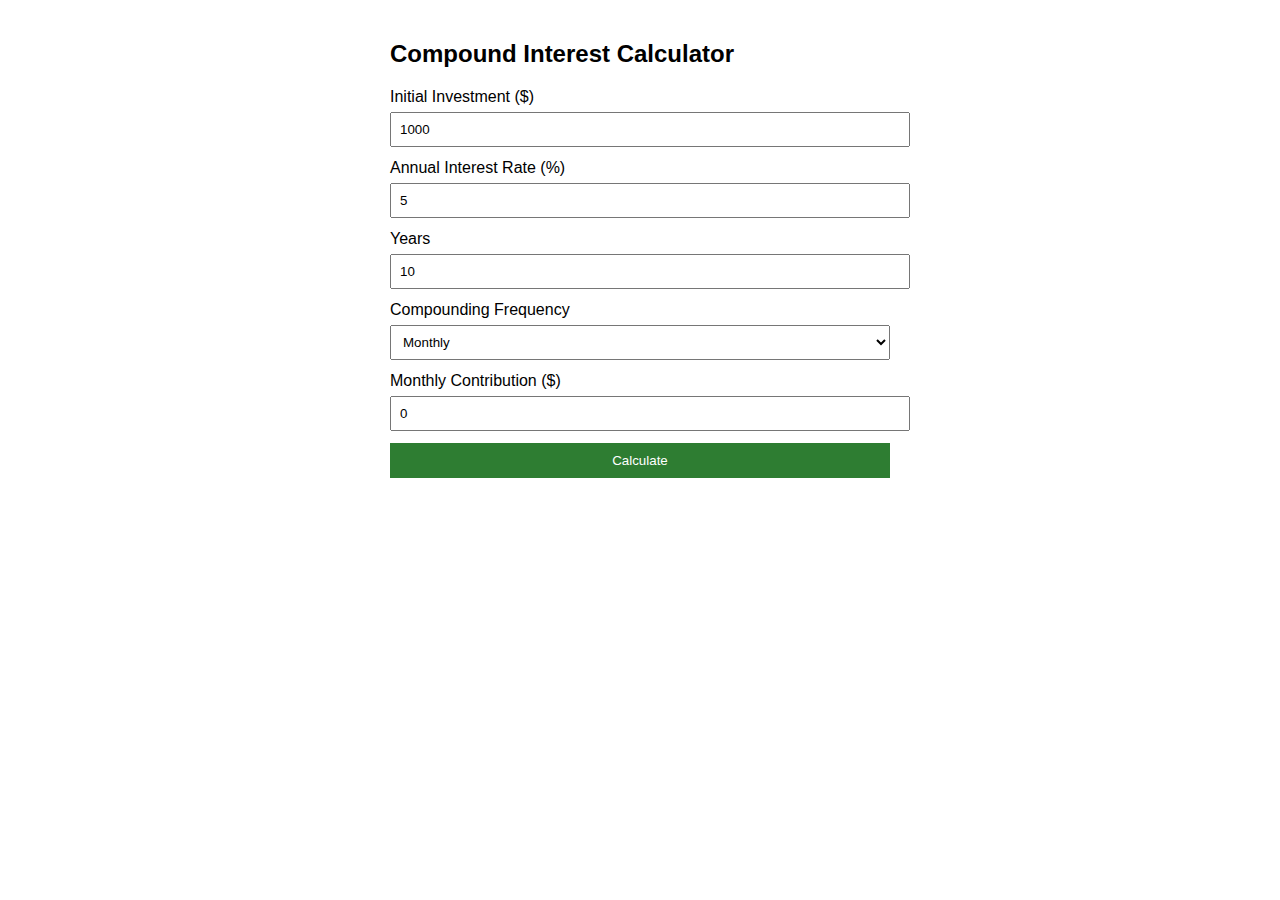
<file: A-Compound-Interest-Calculator.html>
<!DOCTYPE html>
<html>
<head>
  <title>Compound Interest Calculator</title>
  <style>
    body {
      font-family: Arial, sans-serif;
      max-width: 500px;
      margin: 40px auto;
    }
    input, select {
      width: 100%;
      padding: 8px;
      margin: 6px 0 12px 0;
    }
    button {
      padding: 10px;
      width: 100%;
      background: #2e7d32;
      color: white;
      border: none;
      cursor: pointer;
    }
    button:hover {
      background: #1b5e20;
    }
    .result {
      margin-top: 20px;
      font-size: 16px;
      font-weight: bold;
    }
  </style>
</head>
<body>

  <h2>Compound Interest Calculator</h2>

  <label>Initial Investment ($)</label>
  <input type="number" id="principal" value="1000">

  <label>Annual Interest Rate (%)</label>
  <input type="number" id="rate" step="0.01" value="5">

  <label>Years</label>
  <input type="number" id="years" value="10">

  <label>Compounding Frequency</label>
  <select id="frequency">
    <option value="1">Annually</option>
    <option value="2">Semi-Annually</option>
    <option value="4">Quarterly</option>
    <option value="12" selected>Monthly</option>
    <option value="365">Daily</option>
  </select>

  <label>Monthly Contribution ($)</label>
  <input type="number" id="contribution" value="0">

  <button onclick="calculateCompoundInterest()">Calculate</button>

  <div class="result" id="result"></div>

  <script>
    function calculateCompoundInterest() {
      const principal = parseFloat(document.getElementById("principal").value);
      const rate = parseFloat(document.getElementById("rate").value) / 100;
      const years = parseFloat(document.getElementById("years").value);
      const frequency = parseInt(document.getElementById("frequency").value);
      const contribution = parseFloat(document.getElementById("contribution").value);

      const totalPeriods = years * frequency;
      const periodicRate = rate / frequency;

      let futureValue = principal * Math.pow(1 + periodicRate, totalPeriods);

      if (contribution > 0) {
        const contributionFutureValue =
          contribution *
          ((Math.pow(1 + periodicRate, totalPeriods) - 1) / periodicRate);
        futureValue += contributionFutureValue;
      }

      const totalInvested = principal + (contribution * totalPeriods);
      const interestEarned = futureValue - totalInvested;

      document.getElementById("result").innerHTML = `
        Final Amount: $${futureValue.toFixed(2)} <br>
        Total Invested: $${totalInvested.toFixed(2)} <br>
        Interest Earned: $${interestEarned.toFixed(2)}
      `;
    }
  </script>

</body>
</html>
</file>
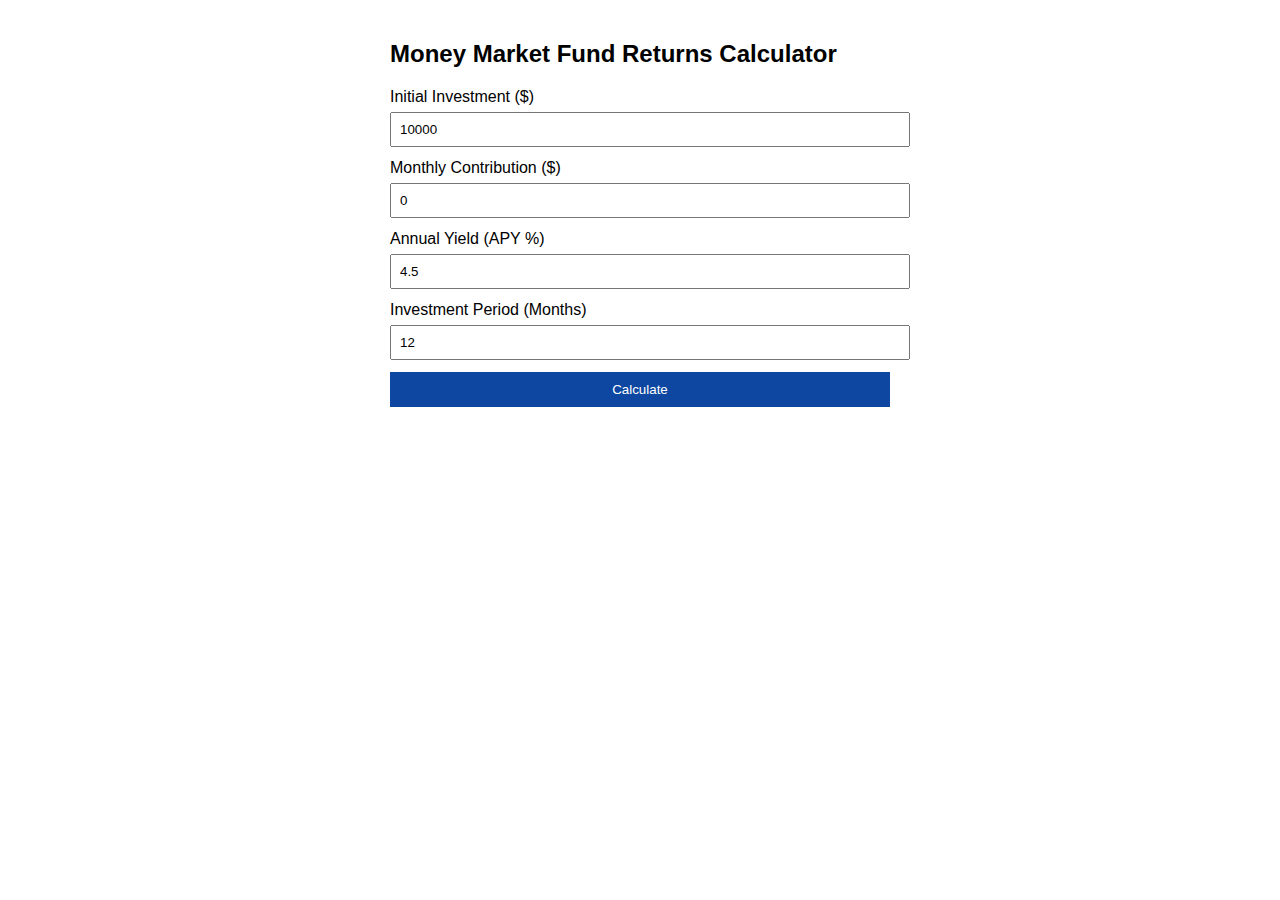
<file: A-MMFs-Returns-Calculator.html>
<!DOCTYPE html>
<html>
<head>
  <title>Money Market Fund Returns Calculator</title>
  <style>
    body {
      font-family: Arial, sans-serif;
      max-width: 500px;
      margin: 40px auto;
    }
    input {
      width: 100%;
      padding: 8px;
      margin: 6px 0 12px 0;
    }
    button {
      padding: 10px;
      width: 100%;
      background: #0d47a1;
      color: white;
      border: none;
      cursor: pointer;
    }
    button:hover {
      background: #08306b;
    }
    .result {
      margin-top: 20px;
      font-size: 16px;
      font-weight: bold;
    }
  </style>
</head>
<body>

  <h2>Money Market Fund Returns Calculator</h2>

  <label>Initial Investment ($)</label>
  <input type="number" id="principal" value="10000">

  <label>Monthly Contribution ($)</label>
  <input type="number" id="monthlyContribution" value="0">

  <label>Annual Yield (APY %) </label>
  <input type="number" id="apy" step="0.01" value="4.5">

  <label>Investment Period (Months)</label>
  <input type="number" id="months" value="12">

  <button onclick="calculateMMF()">Calculate</button>

  <div class="result" id="result"></div>

  <script>
    function calculateMMF() {
      const principal = parseFloat(document.getElementById("principal").value);
      const monthlyContribution = parseFloat(document.getElementById("monthlyContribution").value);
      const apy = parseFloat(document.getElementById("apy").value) / 100;
      const months = parseFloat(document.getElementById("months").value);

      // Convert APY to effective monthly rate
      const monthlyRate = Math.pow(1 + apy, 1/12) - 1;

      let futureValue = principal;

      for (let i = 0; i < months; i++) {
        futureValue = (futureValue + monthlyContribution) * (1 + monthlyRate);
      }

      const totalInvested = principal + (monthlyContribution * months);
      const interestEarned = futureValue - totalInvested;

      document.getElementById("result").innerHTML = `
        Final Value: $${futureValue.toFixed(2)} <br>
        Total Invested: $${totalInvested.toFixed(2)} <br>
        Interest Earned: $${interestEarned.toFixed(2)}
      `;
    }
  </script>

</body>
</html>
</file>
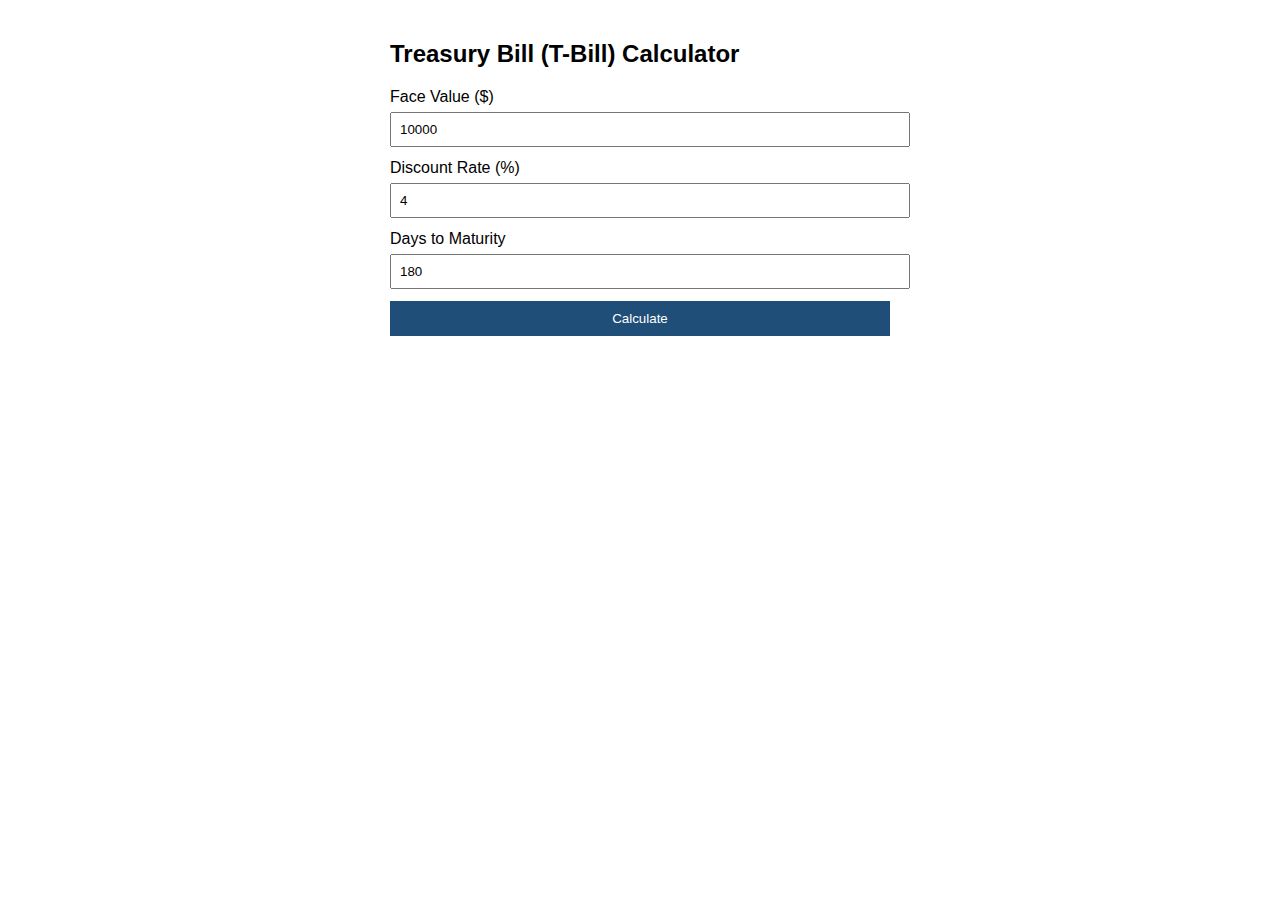
<file: A-Treasury-Bill-Calculator.html>
<!DOCTYPE html>
<html>
<head>
  <title>Treasury Bill Calculator</title>
  <style>
    body {
      font-family: Arial, sans-serif;
      max-width: 500px;
      margin: 40px auto;
    }
    input {
      width: 100%;
      padding: 8px;
      margin: 6px 0 12px 0;
    }
    button {
      padding: 10px;
      width: 100%;
      background: #1f4e79;
      color: white;
      border: none;
      cursor: pointer;
    }
    button:hover {
      background: #163a5f;
    }
    .result {
      margin-top: 20px;
      font-size: 16px;
      font-weight: bold;
    }
  </style>
</head>
<body>

  <h2>Treasury Bill (T-Bill) Calculator</h2>

  <label>Face Value ($)</label>
  <input type="number" id="faceValue" value="10000">

  <label>Discount Rate (%)</label>
  <input type="number" id="discountRate" step="0.01" value="4">

  <label>Days to Maturity</label>
  <input type="number" id="days" value="180">

  <button onclick="calculateTBill()">Calculate</button>

  <div class="result" id="result"></div>

  <script>
    function calculateTBill() {
      const faceValue = parseFloat(document.getElementById("faceValue").value);
      const discountRate = parseFloat(document.getElementById("discountRate").value) / 100;
      const days = parseFloat(document.getElementById("days").value);

      // Bank Discount Yield Price Formula (360-day year)
      const price = faceValue * (1 - (discountRate * days / 360));

      const interestEarned = faceValue - price;

      // Bond Equivalent Yield (365-day year)
      const bondEquivalentYield = (interestEarned / price) * (365 / days);

      document.getElementById("result").innerHTML = `
        Purchase Price: $${price.toFixed(2)} <br>
        Interest Earned: $${interestEarned.toFixed(2)} <br>
        Bond Equivalent Yield: ${(bondEquivalentYield * 100).toFixed(2)}%
      `;
    }
  </script>

</body>
</html>
</file>
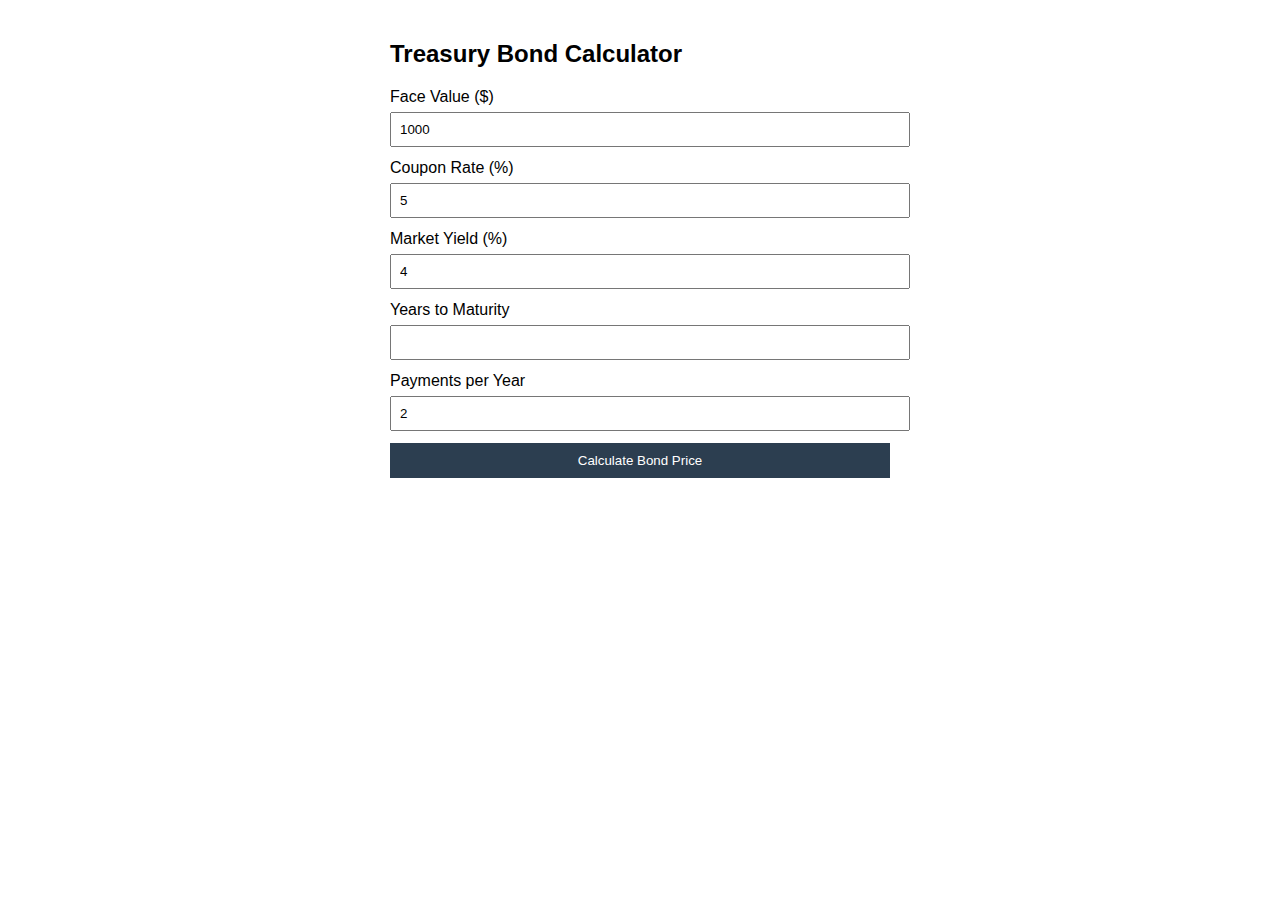
<file: A-Treasury-Bond-Calculator.html>
<!DOCTYPE html>
<html>
<head>
  <title>Treasury Bond Calculator</title>
  <style>
    body {
      font-family: Arial, sans-serif;
      max-width: 500px;
      margin: 40px auto;
    }
    input {
      width: 100%;
      padding: 8px;
      margin: 6px 0 12px 0;
    }
    button {
      padding: 10px;
      width: 100%;
      background: #2c3e50;
      color: white;
      border: none;
      cursor: pointer;
    }
    button:hover {
      background: #34495e;
    }
    .result {
      margin-top: 20px;
      font-size: 18px;
      font-weight: bold;
    }
  </style>
</head>
<body>

  <h2>Treasury Bond Calculator</h2>

  <label>Face Value ($)</label>
  <input type="number" id="faceValue" value="1000">

  <label>Coupon Rate (%)</label>
  <input type="number" id="couponRate" step="0.01" value="5">

  <label>Market Yield (%)</label>
  <input type="number" id="marketYield" step="0.01" value="4">

  <label>Years to Maturity</label>
  <input type="number" id="years">

  <label>Payments per Year</label>
  <input type="number" id="paymentsPerYear" value="2">

  <button onclick="calculateBond()">Calculate Bond Price</button>

  <div class="result" id="result"></div>

  <script>
    function calculateBond() {
      const faceValue = parseFloat(document.getElementById("faceValue").value);
      const couponRate = parseFloat(document.getElementById("couponRate").value);
      const marketYield = parseFloat(document.getElementById("marketYield").value);
      const years = parseFloat(document.getElementById("years").value);
      const paymentsPerYear = parseInt(document.getElementById("paymentsPerYear").value);

      const couponPayment = (faceValue * (couponRate / 100)) / paymentsPerYear;
      const totalPeriods = years * paymentsPerYear;
      const periodYield = (marketYield / 100) / paymentsPerYear;

      let presentValueCoupons = 0;

      for (let t = 1; t <= totalPeriods; t++) {
        presentValueCoupons += couponPayment / Math.pow(1 + periodYield, t);
      }

      const presentValueFace =
        faceValue / Math.pow(1 + periodYield, totalPeriods);

      const bondPrice = presentValueCoupons + presentValueFace;

      document.getElementById("result").innerHTML =
        "Bond Price: $" + bondPrice.toFixed(2);
    }
  </script>

</body>
</html>
</file>
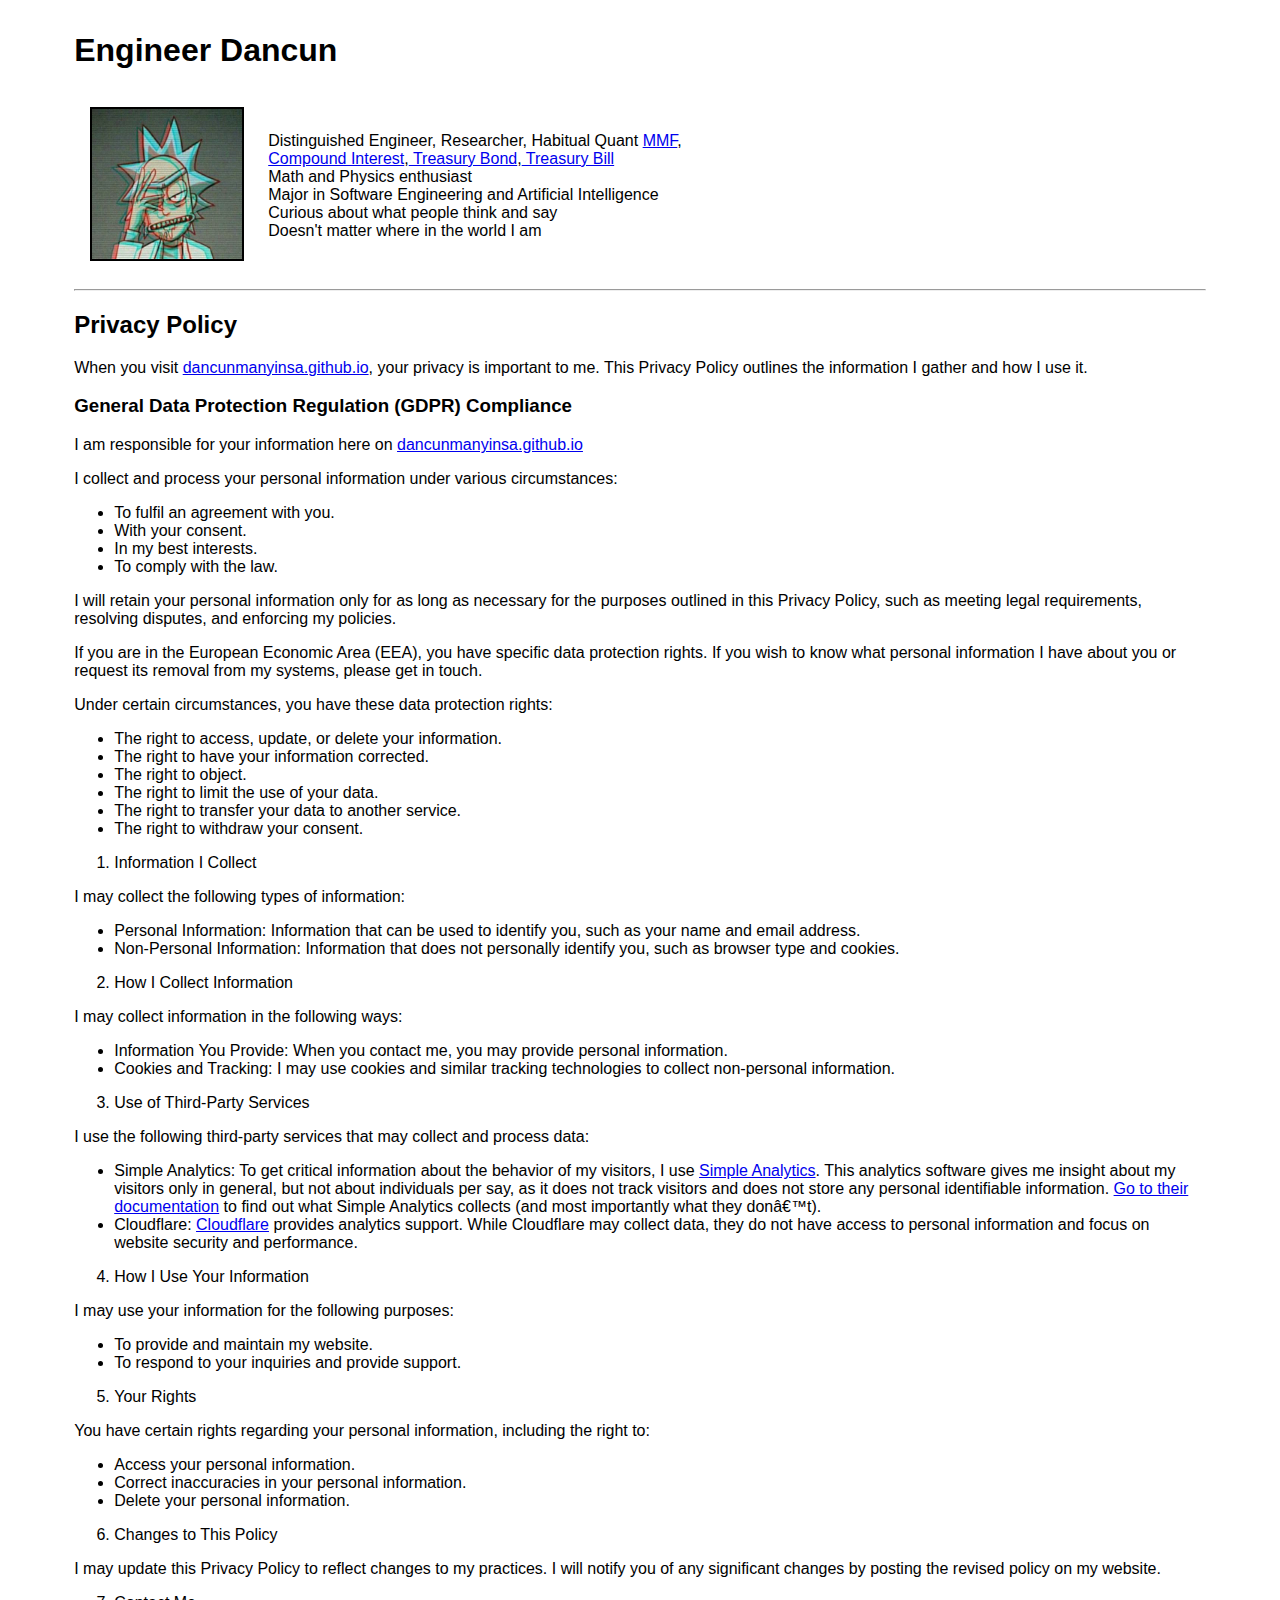
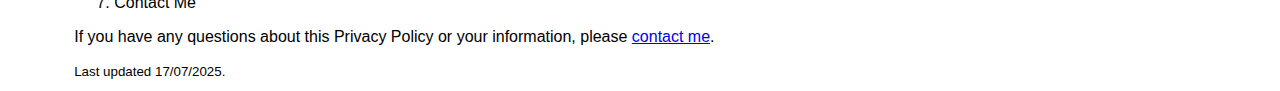
<file: privacy_policy.html>
<!DOCTYPE html PUBLIC "-//W3C//DTD XHTML 1.0 Strict//EN" "http://www.w3.org/TR/xhtml1/DTD/xhtml1-strict.dtd">
<html><head><meta http-equiv="Content-Type" content="text/html; charset=windows-1252">
<title>Engineer Dancun</title>
<link rel="shortcut icon" type="" href="img/logo.jpg">
<link rel="icon" type="" href="img/logo.jpg">
</head>

<body><font face="arial">

<center>
<table width="90%">
<tbody><tr><td>

<h1>Engineer Dancun</h1>

<table border="0" cellspacing="8" cellpadding="8">
<tbody><tr>

<td>
<img src="img/A97kNlK.jpg" alt="my photo" width="150" border="2">
</td>

<td width="450">

<p>
Distinguished Engineer, Researcher, Habitual Quant
<a href="https://dancunmanyinsa.github.io/portfolio/A-MMFs-Returns-Calculator">MMF</a>,<a href="https://dancunmanyinsa.github.io/portfolio/A-Compound-Interest-Calculator"> Compound Interest</a>,<a href="https://dancunmanyinsa.github.io/portfolio/A-Treasury-Bond-Calculator"> Treasury Bond</a>,<a href="https://dancunmanyinsa.github.io/portfolio/A-Treasury-Bill-Calculator"> Treasury Bill</a> <br>
Math and Physics enthusiast<br>
Major in Software Engineering and Artificial Intelligence<br>
Curious about what people think and say<br>
Doesn't matter where in the world I am<br>
</p>
  
<!--
<p>
office: <br>
phone: <br>
email: <img src=".png" alt="email" style="position:relative;bottom:-4px"> at <img src=".png" alt="email" style="position:relative;bottom:-4px"> <br>
</p>
-->
  
</td>
</tr>
</tbody></table>

<hr>

<h2 id="privacy">Privacy Policy</h2>
<p>When you visit <a href="https://dancunmanyinsa.github.io">dancunmanyinsa.github.io</a>, your privacy is important to me. This Privacy Policy outlines the information I gather and how I use it.</p>
<h3 id="general-data-protection-regulation-gdpr">General Data Protection Regulation (GDPR) Compliance</h3>
<p>I am responsible for your information here on <a href="https://dancunmanyinsa.github.io">dancunmanyinsa.github.io</a></p>
<p>I collect and process your personal information under various circumstances:</p>
<ul>
<li>To fulfil an agreement with you.</li>
<li>With your consent.</li>
<li>In my best interests.</li>
<li>To comply with the law.</li>
</ul>
<p>I will retain your personal information only for as long as necessary for the purposes outlined in this Privacy Policy, such as meeting legal requirements, resolving disputes, and enforcing my policies.</p>
<p>If you are in the European Economic Area (EEA), you have specific data protection rights. If you wish to know what personal information I have about you or request its removal from my systems, please get in touch.</p>
<p>Under certain circumstances, you have these data protection rights:</p>
<ul>
<li>The right to access, update, or delete your information.</li>
<li>The right to have your information corrected.</li>
<li>The right to object.</li>
<li>The right to limit the use of your data.</li>
<li>The right to transfer your data to another service.</li>
<li>The right to withdraw your consent.</li>
</ul>
<ol>
<li>Information I Collect</li>
</ol>
<p>I may collect the following types of information:</p>
<ul>
<li>Personal Information: Information that can be used to identify you, such as your name and email address.</li>
<li>Non-Personal Information: Information that does not personally identify you, such as browser type and cookies.</li>
</ul>
<ol start="2">
<li>How I Collect Information</li>
</ol>
<p>I may collect information in the following ways:</p>
<ul>
<li>Information You Provide: When you contact me, you may provide personal information.</li>
<li>Cookies and Tracking: I may use cookies and similar tracking technologies to collect non-personal information.</li>
</ul>
<ol start="3">
<li>Use of Third-Party Services</li>
</ol>
<p>I use the following third-party services that may collect and process data:</p>
<ul>
<li>Simple Analytics: To get critical information about the behavior of my visitors, I use <a href="https://www.simpleanalytics.com/">Simple Analytics</a>. This analytics software gives me insight about my visitors only in general, but not about individuals per say, as it does not track visitors and does not store any personal identifiable information. <a href="https://docs.simpleanalytics.com/what-we-collect">Go to their documentation</a> to find out what Simple Analytics collects (and most importantly what they don’t).</li>
<li>Cloudflare: <a href="https://www.cloudflare.com/en-gb/privacypolicy/">Cloudflare</a> provides analytics support. While Cloudflare may collect data, they do not have access to personal information and focus on website security and performance.</li>
</ul>
<ol start="4">
<li>How I Use Your Information</li>
</ol>
<p>I may use your information for the following purposes:</p>
<ul>
<li>To provide and maintain my website.</li>
<li>To respond to your inquiries and provide support.</li>
</ul>
<ol start="5">
<li>Your Rights</li>
</ol>
<p>You have certain rights regarding your personal information, including the right to:</p>
<ul>
<li>Access your personal information.</li>
<li>Correct inaccuracies in your personal information.</li>
<li>Delete your personal information.</li>
</ul>
<ol start="6">
<li>Changes to This Policy</li>
</ol>
<p>I may update this Privacy Policy to reflect changes to my practices. I will notify you of any significant changes by posting the revised policy on my website.</p>
<ol start="7">
<li>Contact Me</li>
</ol>
<p>If you have any questions about this Privacy Policy or your information, please <a href="mailto:dancunmoruri@gmail.com">contact me</a>.</p>


<small>
Last updated 17/07/2025.
</small>

</td>
</tr></tbody></table>
</center>

</font>


</body></html>
</file>
